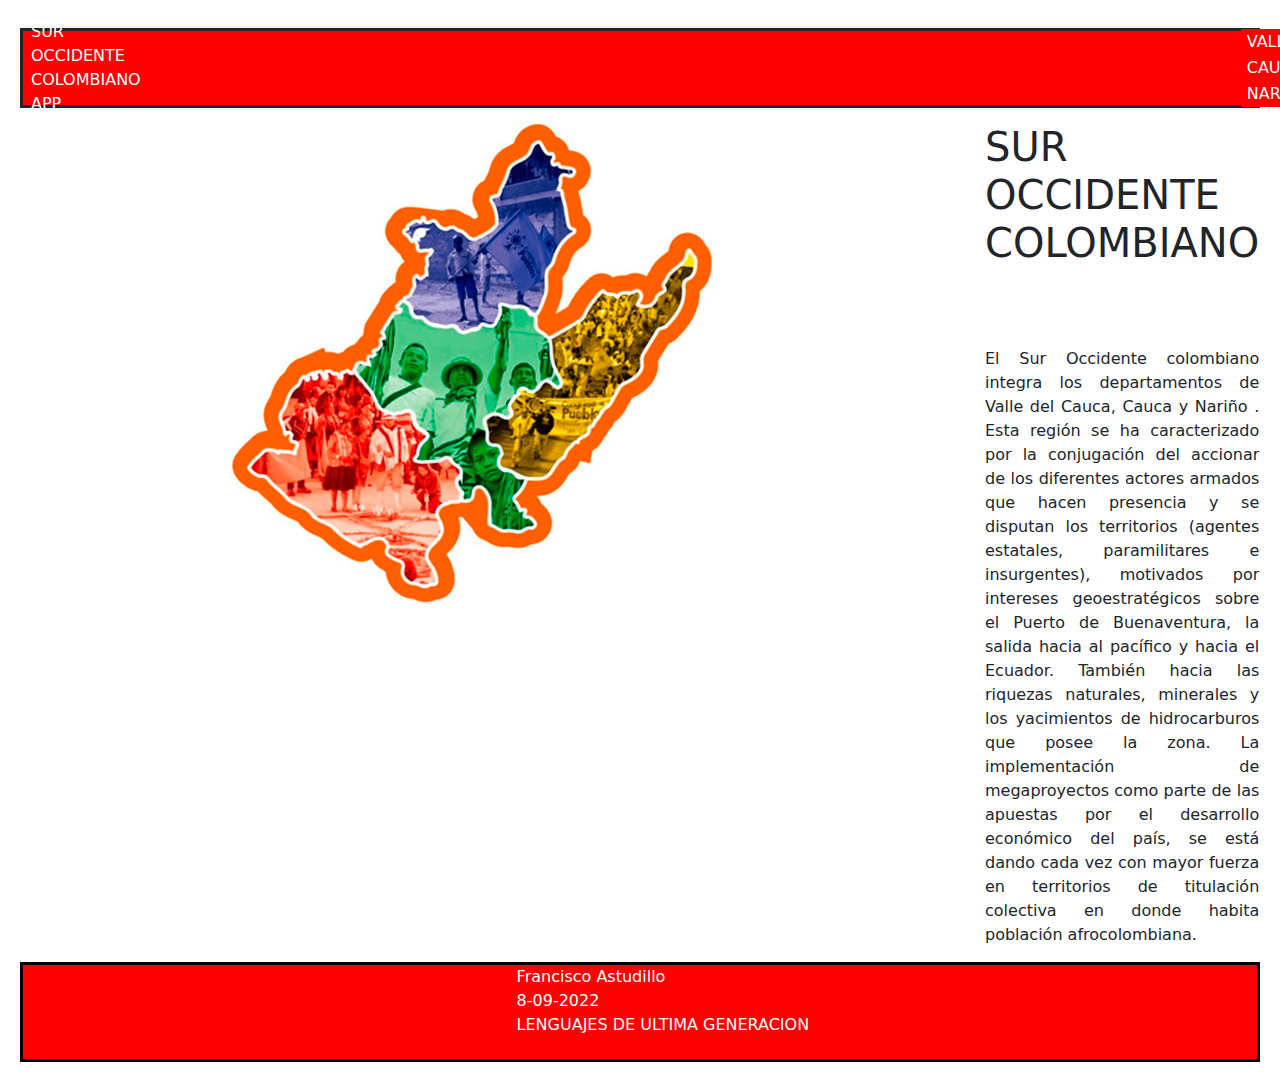
<file: index.html>
<!DOCTYPE html>
<html lang="en">

<head>
    <meta charset="UTF-8">
    <meta http-equiv="X-UA-Compatible" content="IE=edge">
    <meta name="viewport" content="width=device-width, initial-scale=1.0">
    <link rel="stylesheet" href="https://cdn.jsdelivr.net/npm/bootstrap@5.2.0/dist/css/bootstrap.min.css">
    <link rel="stylesheet" href="css/index.css">
    <title>Document</title>
</head>
<script>
    function valle(event) {
        window.location.href = "valle.html";
    }
    function nariño(event) {
        window.location.href = "nariño.html";
    }
    function cauca(event) {
        window.location.href = "cauca.html";
    }
</script>
<body>
    <div class="root-container">
        <nav>
            <label for="">SUR OCCIDENTE COLOMBIANO APP</label>
            <div>
                <button onclick="valle();">VALLE</button>
                <button onclick="cauca();">CAUCA</button>
                <button onclick="nariño();">NARIÑO</button>
            </div>
        </nav>
        <div class="content-container">
            <div>
                <img src="img/SUROCCIDENTE.jpg" alt="">
            </div>
            <div class="content-text">
                <h1>SUR OCCIDENTE COLOMBIANO</h1>
                <br>
                <br>
                <br>
                <div>
                    El Sur Occidente colombiano integra los departamentos de Valle del Cauca, Cauca y Nariño
                    . Esta región se ha caracterizado por la conjugación
                    del accionar de los diferentes actores armados que hacen presencia
                    y se disputan los territorios (agentes estatales, paramilitares e insurgentes), motivados por
                    intereses geoestratégicos
                    sobre el Puerto de Buenaventura, la salida hacia al pacífico y hacia el Ecuador.
                    También hacia las riquezas naturales,
                    minerales y los yacimientos de hidrocarburos que posee la zona.
                    La implementación de megaproyectos como parte de las apuestas por el desarrollo económico del país,
                    se está dando cada vez con mayor fuerza en territorios de titulación colectiva en donde habita
                    población afrocolombiana.
                </div>
            </div>
        </div>
        <div class="footer-container">
            <div>
                <label for="">Francisco Astudillo</label>
                <label for="">8-09-2022</label>
                <label for="">LENGUAJES DE ULTIMA GENERACION</label>
            </div>
        </div>
    </div>
</body>

</html>
</file>
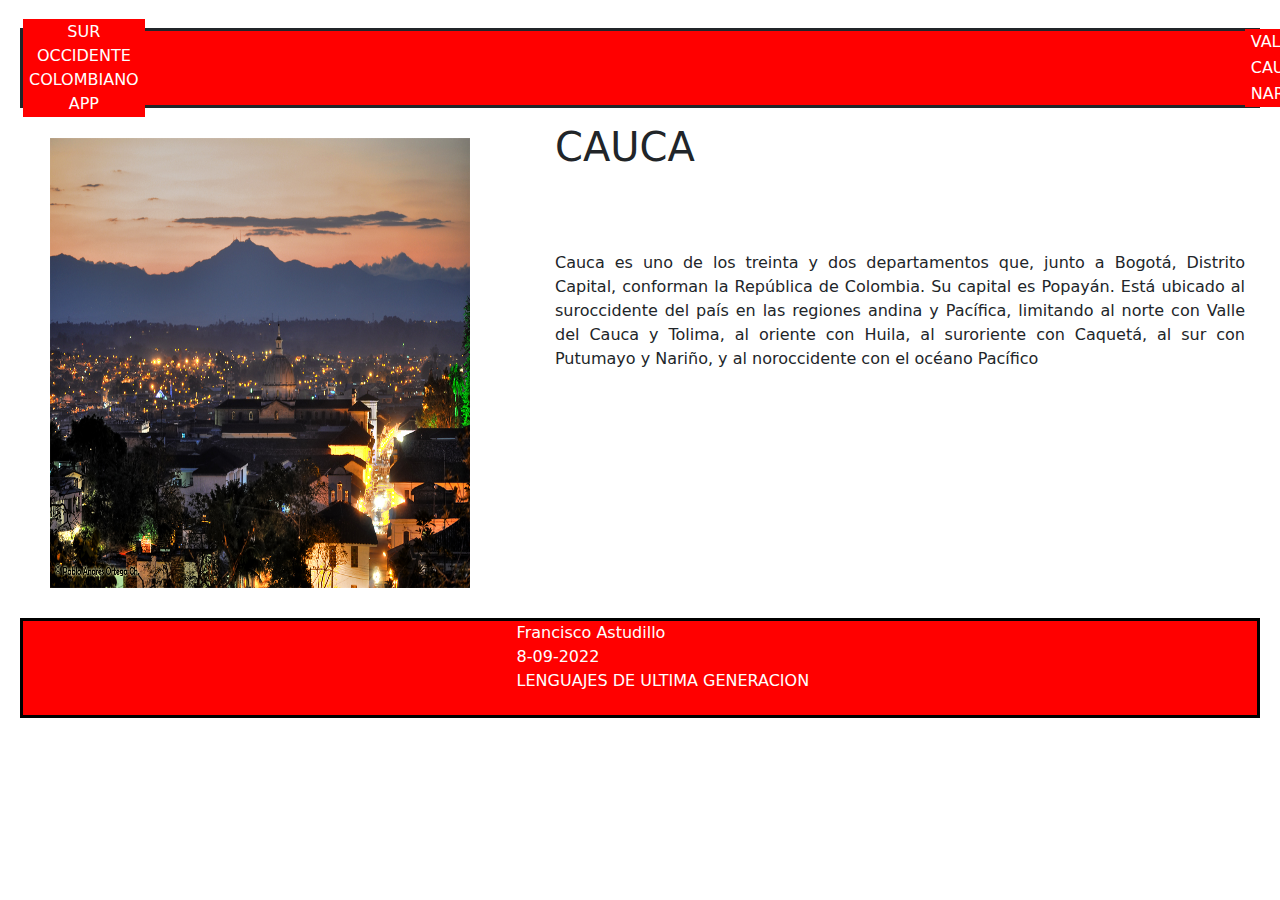
<file: cauca.html>
<!DOCTYPE html>
<html lang="en">

<head>
    <meta charset="UTF-8">
    <meta http-equiv="X-UA-Compatible" content="IE=edge">
    <meta name="viewport" content="width=device-width, initial-scale=1.0">
    <link rel="stylesheet" href="https://cdn.jsdelivr.net/npm/bootstrap@5.2.0/dist/css/bootstrap.min.css">
    <link rel="stylesheet" href="css/cauca.css">
    <title>Document</title>
</head>
<script>
    function home(event) {
        window.location.href = "index.html";
    }
    function nariño(event) {
        window.location.href = "nariño.html";
    }
    function valle(event) {
        window.location.href = "valle.html";
    }
</script>

<body>
    <div class="root-container">
        <nav>
            <button onclick="home();">SUR OCCIDENTE COLOMBIANO APP</button>
            <div>
                <button onclick="valle();">VALLE</button>
                <button>CAUCA</button>
                <button onclick="nariño();">NARIÑO</button>
            </div>
        </nav>
        <div class="content-container">
            <div class="content-img">
                <img src="cauca/img/CAUCA.jpg" alt="">
            </div>
            <div class="empty">

            </div>
            <div class="content-text">
                <h1>CAUCA</h1>
                <br>
                <br>
                <br>
                <div>
                    Cauca es uno de los treinta y dos departamentos que, junto a Bogotá, Distrito Capital,
                    conforman la República de Colombia.
                    Su capital es Popayán. Está ubicado al suroccidente del país en las regiones andina
                    y Pacífica, limitando al norte con Valle del Cauca y Tolima, al oriente con Huila,
                    al suroriente con Caquetá, al sur con Putumayo y Nariño, y al noroccidente con el océano Pacífico
                </div>
            </div>
        </div>
        <div class="footer-container">
            <div>
                <label for="">Francisco Astudillo</label>
                <label for="">8-09-2022</label>
                <label for="">LENGUAJES DE ULTIMA GENERACION</label>
            </div>
        </div>
    </div>
</body>

</html>
</file>
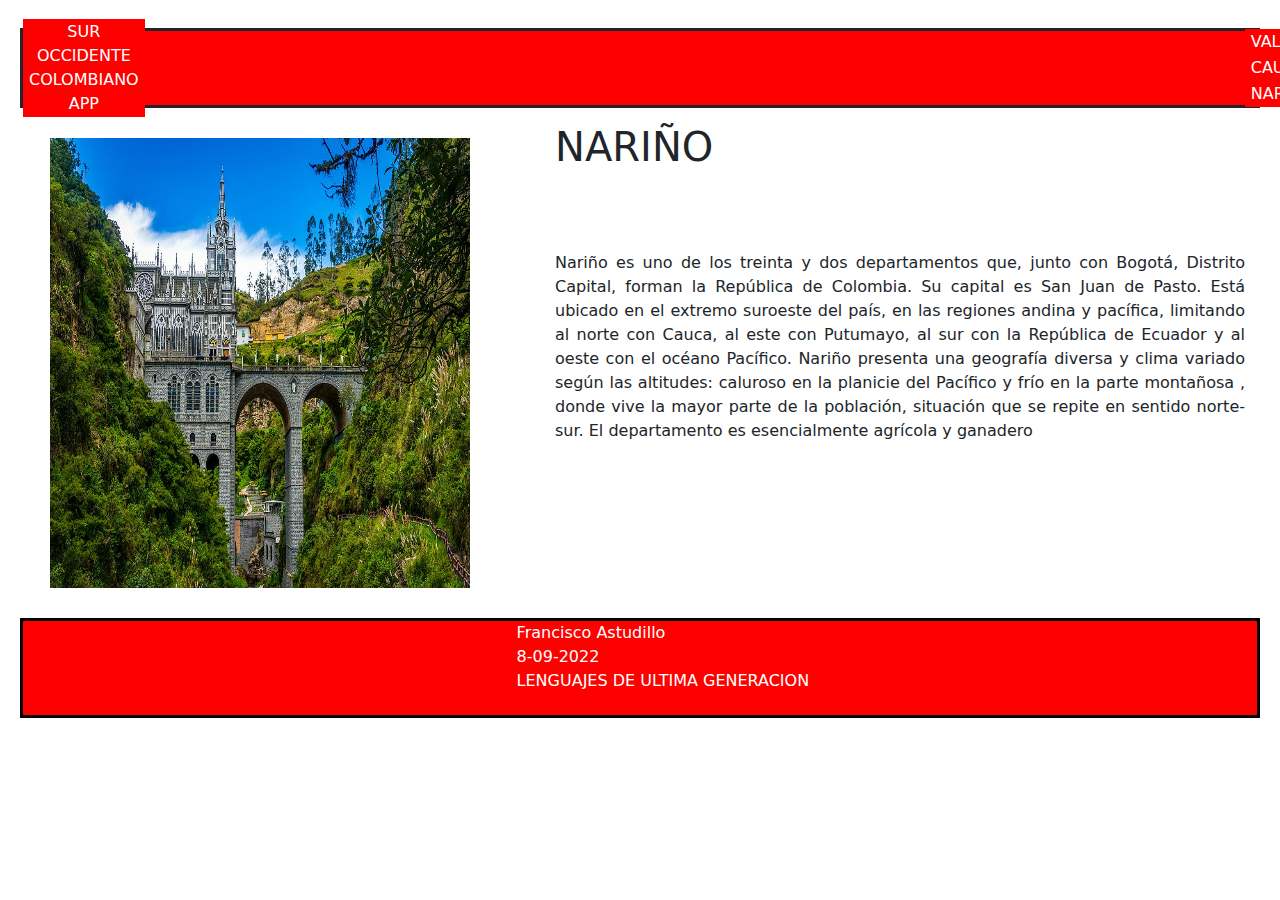
<file: nariño.html>
<!DOCTYPE html>
<html lang="en">

<head>
    <meta charset="UTF-8">
    <meta http-equiv="X-UA-Compatible" content="IE=edge">
    <meta name="viewport" content="width=device-width, initial-scale=1.0">
    <link rel="stylesheet" href="https://cdn.jsdelivr.net/npm/bootstrap@5.2.0/dist/css/bootstrap.min.css">
    <link rel="stylesheet" href="css/nariño.css">
    <title>Document</title>
</head>
<script>
    function home(event) {
        window.location.href = "index.html";
    }
    function valle(event) {
        window.location.href = "valle.html";
    }
</script>
<body>
    <div class="root-container">
        <nav>
            <button onclick="home();">SUR OCCIDENTE COLOMBIANO APP</button>
            <div>
                <button onclick="valle();">VALLE</button>
                <button>CAUCA</button>
                <button>NARIÑO</button>
            </div>
        </nav>
        <div class="content-container">
            <div class="content-img">
                <img src="nariño/img/NARIÑO.jpg" alt="">
            </div>
            <div class="empty">

            </div>
            <div class="content-text">
                <h1>NARIÑO</h1>
                <br>
                <br>
                <br>
                <div>
                    Nariño es uno de los treinta y dos departamentos que, junto con Bogotá, Distrito Capital,
                    forman la República de Colombia.
                    Su capital es San Juan de Pasto. Está ubicado en el extremo suroeste del país,
                    en las regiones andina y pacífica,
                    limitando al norte con Cauca, al este con Putumayo, al sur con la República
                    de Ecuador y al oeste con el océano Pacífico.
                    Nariño presenta una geografía diversa y clima variado según las altitudes: caluroso
                    en la planicie del Pacífico y frío en la parte montañosa
                    , donde vive la mayor parte de la población, situación que se repite en sentido norte-sur.
                    El departamento es esencialmente agrícola y ganadero
                </div>
            </div>
        </div>
        <div class="footer-container">
            <div>
                <label for="">Francisco Astudillo</label>
                <label for="">8-09-2022</label>
                <label for="">LENGUAJES DE ULTIMA GENERACION</label>
            </div>
        </div>
    </div>
</body>

</html>
</file>
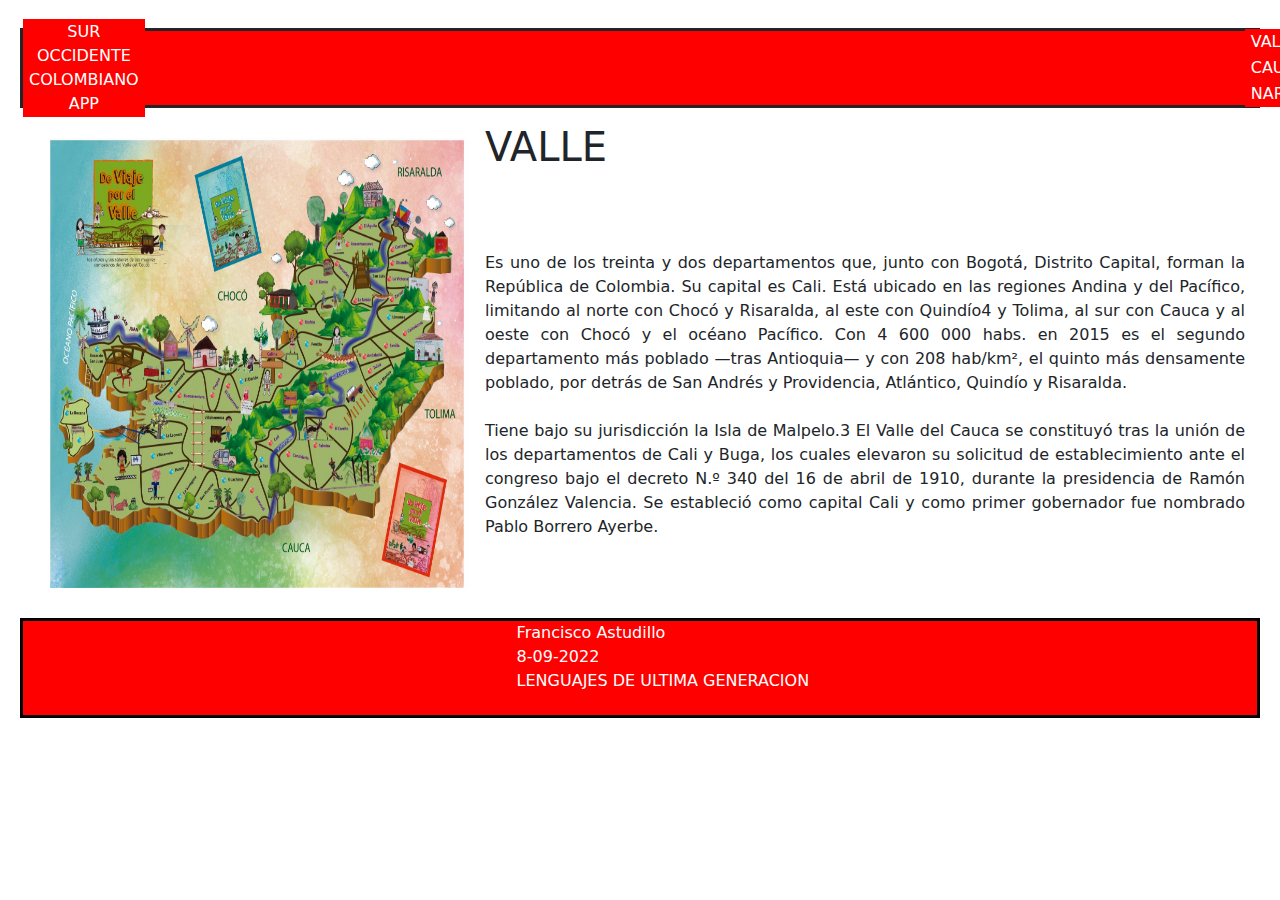
<file: valle.html>
<!DOCTYPE html>
<html lang="en">

<head>
    <meta charset="UTF-8">
    <meta http-equiv="X-UA-Compatible" content="IE=edge">
    <meta name="viewport" content="width=device-width, initial-scale=1.0">
    <link rel="stylesheet" href="https://cdn.jsdelivr.net/npm/bootstrap@5.2.0/dist/css/bootstrap.min.css">
    <link rel="stylesheet" href="css/valle.css">
    <title>Document</title>
</head>
<script>
    function home(event) {
        window.location.href = "index.html";
    }
    function cauca(event) {
        window.location.href = "cauca.html";
    }
    function nariño(event) {
        window.location.href = "nariño.html";
    }
</script>
<body>
    <div class="root-container">
        <nav>
            <button onclick="home();">SUR OCCIDENTE COLOMBIANO APP</button>
            <div>
                <button onclick="valle();">VALLE</button>
                <button onclick="cauca();">CAUCA</button>
                <button onclick="nariño();">NARIÑO</button>
            </div>
        </nav>
        <div class="content-container">
            <div class="content-img">
                <img src="valle/img/VALLE.jpg" alt="">
            </div>
            <div class="content-text">
                <h1>VALLE</h1>
                <br>
                <br>
                <br>
                <div>
                    Es uno de los treinta y dos departamentos que, junto con Bogotá, Distrito Capital,
                    forman la República de Colombia. Su capital es Cali. Está ubicado en las regiones
                    Andina y del Pacífico, limitando al norte con Chocó y Risaralda, al este con Quindío4
                    y Tolima, al sur con Cauca y al oeste con Chocó y el océano Pacífico.
                    Con 4 600 000 habs. en 2015 es el segundo departamento más poblado —tras Antioquia— y
                    con 208 hab/km², el quinto más densamente poblado, por detrás de
                    San Andrés y Providencia, Atlántico, Quindío y Risaralda.
                    <br>
                    <br>
                    Tiene bajo su jurisdicción la Isla de Malpelo.3
                    El Valle del Cauca se constituyó tras la unión de los departamentos de Cali y Buga,
                    los cuales elevaron su solicitud de establecimiento ante el congreso bajo el decreto
                    N.º 340 del 16 de abril de 1910, durante la presidencia de Ramón González Valencia.
                    Se estableció como capital Cali y como primer gobernador fue nombrado
                    Pablo Borrero Ayerbe.
                </div>
            </div>
        </div>
        <div class="footer-container">
            <div>
                <label for="">Francisco Astudillo</label>
                <label for="">8-09-2022</label>
                <label for="">LENGUAJES DE ULTIMA GENERACION</label>
            </div>
        </div>
    </div>
</body>

</html>
</file>
<file: css/index.css>
/* -- CSS rootContainer -- */
.root-container {
    padding: 20px;
}

/* -- CSS nav -- */

nav {
    border-style: solid;
    border-width: 3px;
    align-items: center;
    width: 100%;
    height: 80px;
    background-color: red;
    display: inline-flex;
}

nav > label {
    color: white;
    padding-left: 8px;
    size: 3em;
}

nav > div > button {
    background-color: red;
    color: white;
    border-style: none;
}

nav > div {
    margin-left: 1100px;
}

/* -- CSS contentContainer */
.content-container {
    display: inline-flex;
    padding: 15px;

}

.content-text {
    text-align: justify;
    text-justify: inter-word;
}

/* -- CSS footerContainer */
.footer-container {
    border-style: solid;
    border-color: black;
    border-width: 3px;
    background: red;
    color: white;
    height: 100px;
    width: 100%;
    bottom: 0px;
}

.footer-container > div {
    display: grid;
    align-items: center;
    margin-left: 40%;
}
</file>
<file: css/cauca.css>
/* -- CSS rootContainer -- */
.root-container {
    padding: 20px;
}

/* -- CSS nav -- */

nav {
    border-style: solid;
    border-width: 3px;
    align-items: center;
    width: 100%;
    height: 80px;
    background-color: red;
    display: inline-flex;
}

nav > button {
    background-color: red;
    color: white;
    border-style: none;
}

nav > div > button {
    background-color: red;
    color: white;
    border-style: none;
}

nav > div {
    margin-left: 1100px;
}

/* -- CSS contentContainer */
.content-container {
    display: inline-flex;
    padding: 15px;

}

.content-img {
    padding: 15px;
}

.content-img > img {
    height: 450px;
    width: 420px;

}

.empty {
    margin-left: 70px;
}

.content-text {
    text-align: justify;
    text-justify: inter-word;
}

/* -- CSS footerContainer */
.footer-container {
    border-style: solid;
    border-color: black;
    border-width: 3px;
    background: red;
    color: white;
    height: 100px;
    width: 100%;
    bottom: 0px;
}

.footer-container > div {
    display: grid;
    align-items: center;
    margin-left: 40%;
}
</file>
<file: css/nariño.css>
/* -- CSS rootContainer -- */
.root-container {
    padding: 20px;
}

/* -- CSS nav -- */

nav {
    border-style: solid;
    border-width: 3px;
    align-items: center;
    width: 100%;
    height: 80px;
    background-color: red;
    display: inline-flex;
}

nav > button {
    background-color: red;
    color: white;
    border-style: none;
}

nav > div > button {
    background-color: red;
    color: white;
    border-style: none;
}

nav > div {
    margin-left: 1100px;
}

/* -- CSS contentContainer */
.content-container {
    display: inline-flex;
    padding: 15px;

}

.content-img {
    padding: 15px;
}

.content-img > img {
    height: 450px;
    width: 420px;

}

.empty {
    margin-left: 70px;
}

.content-text {
    text-align: justify;
    text-justify: inter-word;
}

/* -- CSS footerContainer */
.footer-container {
    border-style: solid;
    border-color: black;
    border-width: 3px;
    background: red;
    color: white;
    height: 100px;
    width: 100%;
    bottom: 0px;
}

.footer-container > div {
    display: grid;
    align-items: center;
    margin-left: 40%;
}
</file>
<file: css/valle.css>
/* -- CSS rootContainer -- */
.root-container {
    padding: 20px;
}

/* -- CSS nav -- */

nav {
    border-style: solid;
    border-width: 3px;
    align-items: center;
    width: 100%;
    height: 80px;
    background-color: red;
    display: inline-flex;
}

nav > button {
    background-color: red;
    color: white;
    border-style: none;
}

nav > div > button {
    background-color: red;
    color: white;
    border-style: none;
}

nav > div {
    margin-left: 1100px;
}

/* -- CSS contentContainer */
.content-container {
    display: inline-flex;
    padding: 15px;

}

.content-img {
    padding: 15px;
}

.content-img > img {
    height: 450px;
    width: 420px;

}

.empty {
    margin-left: 70px;
}

.content-text {
    text-align: justify;
    text-justify: inter-word;
}

/* -- CSS footerContainer */
.footer-container {
    border-style: solid;
    border-color: black;
    border-width: 3px;
    background: red;
    color: white;
    height: 100px;
    width: 100%;
    bottom: 0px;
}

.footer-container > div {
    display: grid;
    align-items: center;
    margin-left: 40%;
}
</file>
